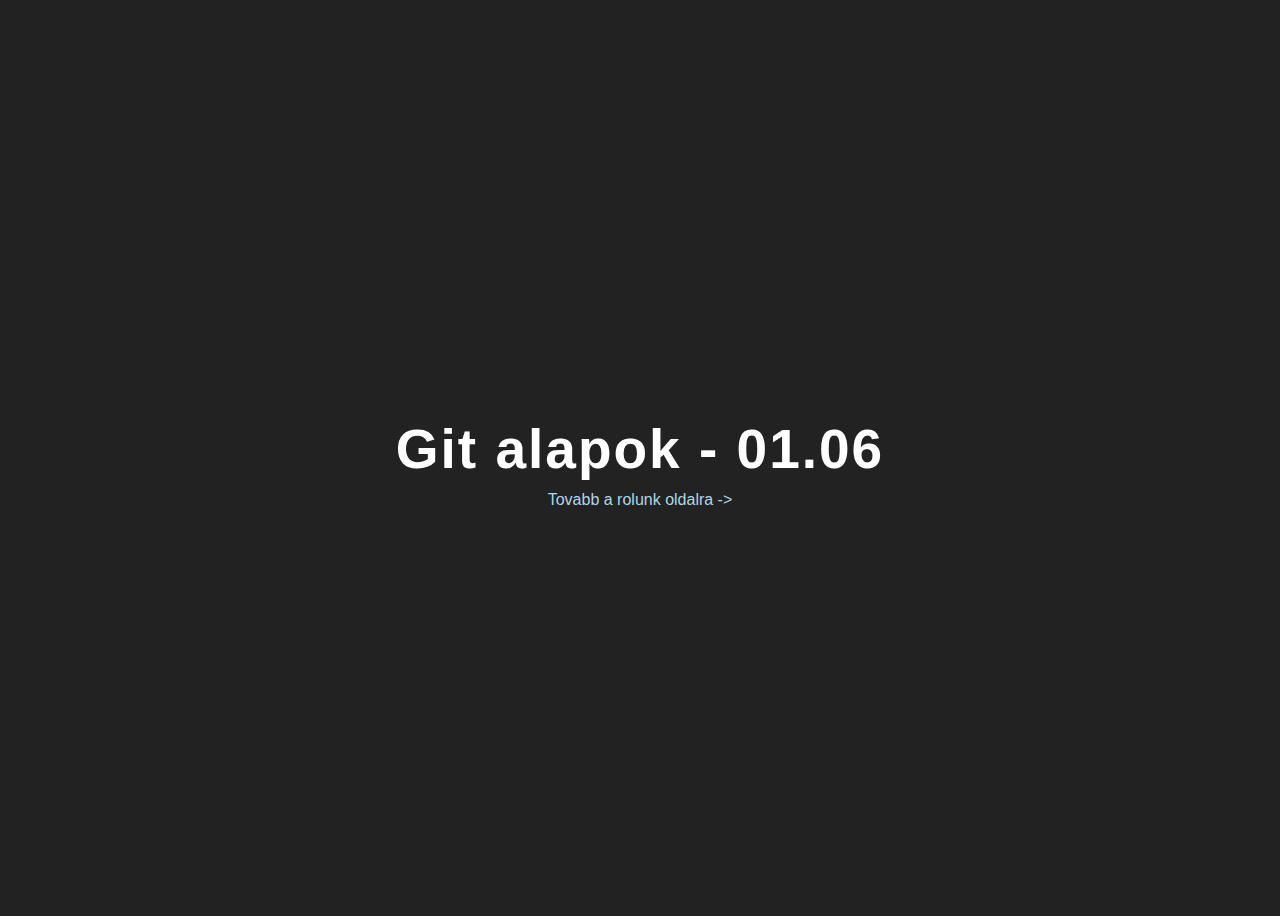
<file: index.html>
<!DOCTYPE html>
<html lang="en">
<head>
    <meta charset="UTF-8">
    <meta name="viewport" content="width=device-width, initial-scale=1.0">
    <title>Document</title>
    <link rel="stylesheet" href="style.css">
</head>
<body>
    <h1>Git alapok - 01.06</h1>
    <a href="about.html"> Tovabb a rolunk oldalra -></a>
    
</body>
</html>
</file>
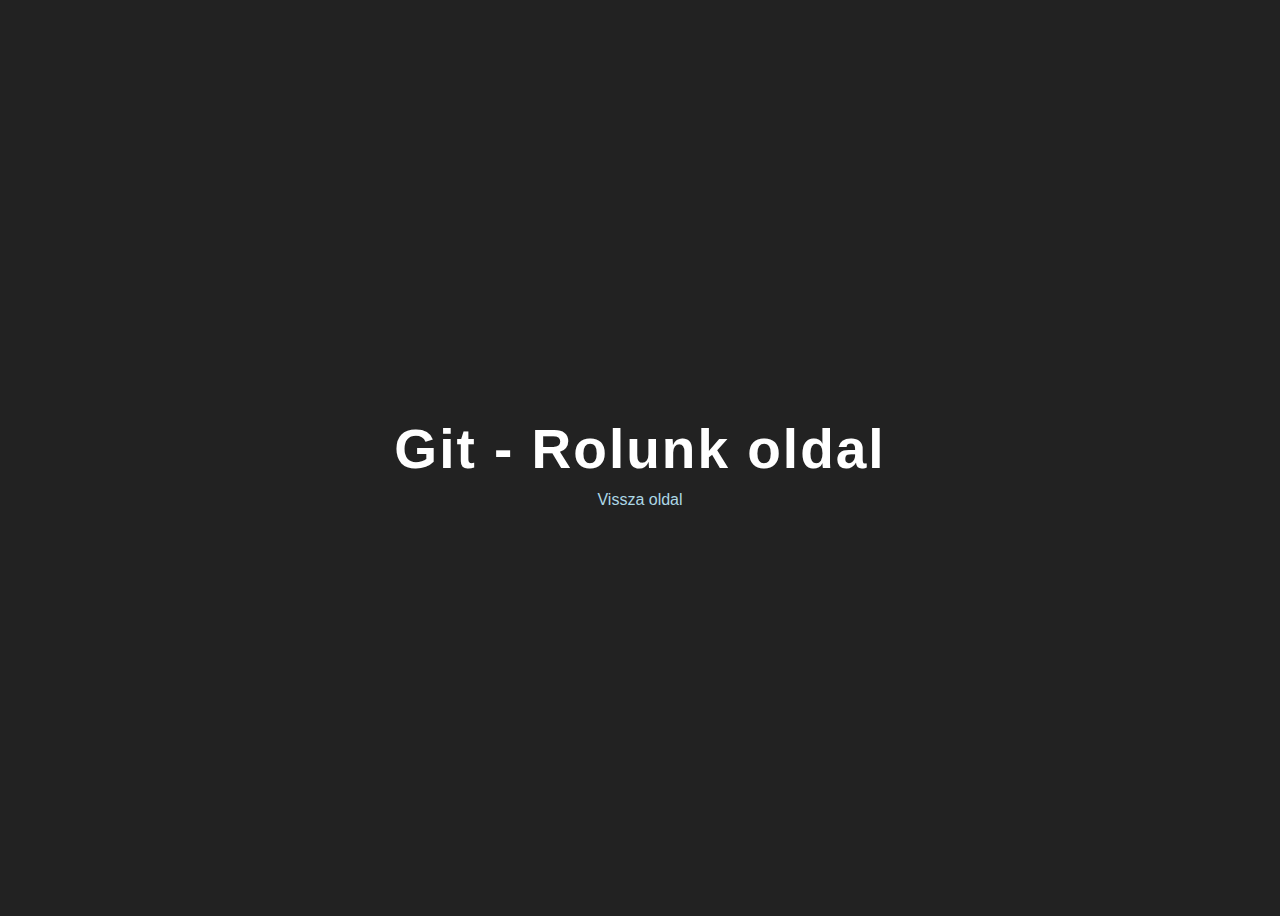
<file: about.html>
<!DOCTYPE html>
<html lang="en">
<head>
    <meta charset="UTF-8">
    <meta name="viewport" content="width=device-width, initial-scale=1.0">
    <title>Document</title>
    <link rel="stylesheet" href="style.css">
</head>
<body>
    <h1>Git - Rolunk oldal</h1>
    <a href="index.html">Vissza oldal</a>
</body>
</html>
</file>
<file: style.css>
body {

    background: #222;
    color: #fff;
    height: 100vh;
    display: flex;
    flex-direction: column;
    justify-content: center;
    align-items: center;
    font-family: 'Trebuchet MS', 'Lucida Sans Unicode', 'Lucida Grande', 'Lucida Sans', Arial, sans-serif;
}
h1 {
    font-size: 55px;
    letter-spacing: 2px;
    margin: 10px 0;

}
a{
    text-decoration: none;
    color: lightblue;
    display: block;
}
</file>
